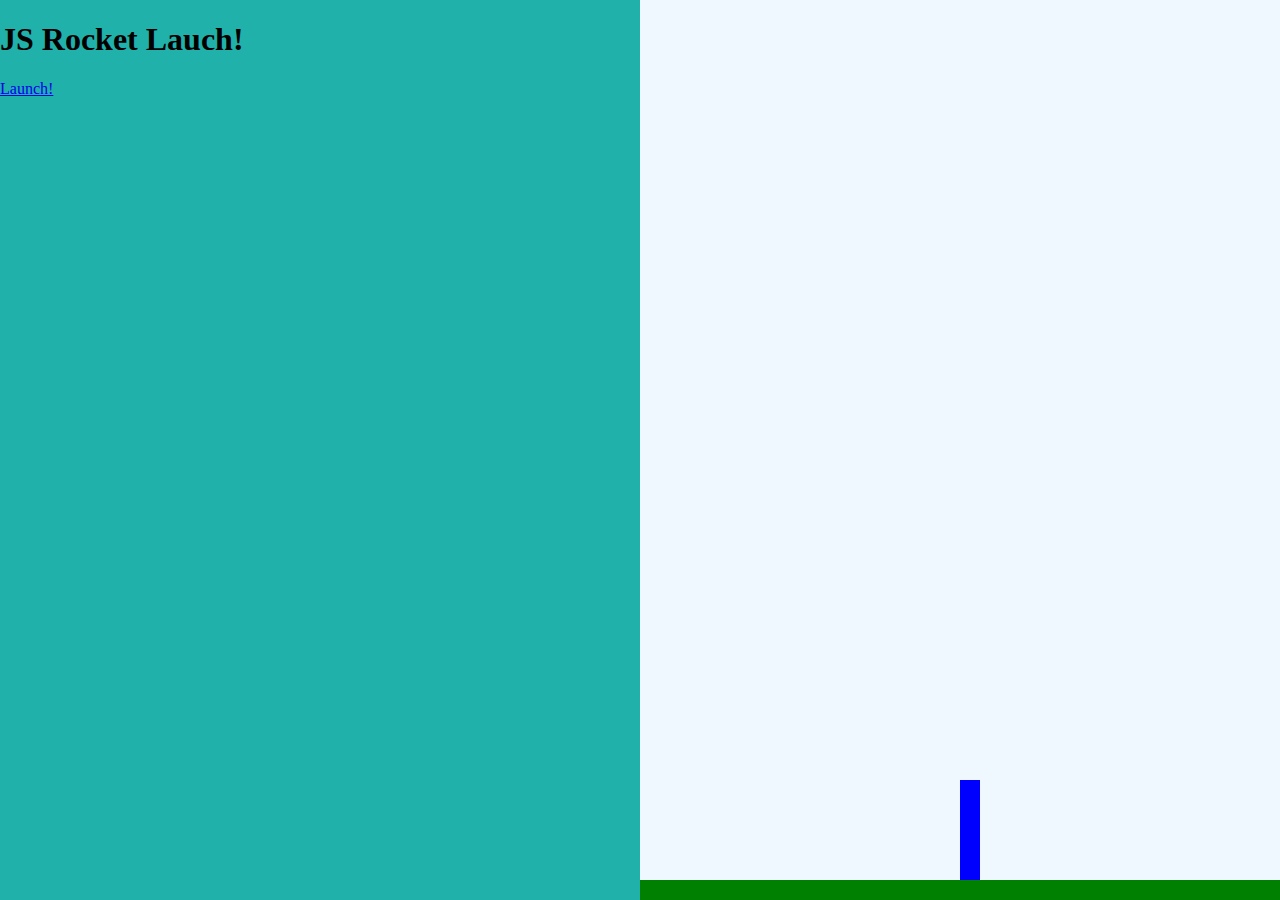
<file: rocket.html>
<!DOCTYPE html>
<html>
<head>
	<title>Rocket Launch Sequence</title>
	<link rel="stylesheet" type="text/css" href="css/rocket.css">
	<script type="text/javascript" src="js/rocket.js"></script>
</head>
<body class="body-state1">
	<div class="left">
		<div class="state1">
			<h1>JS Rocket Lauch!</h1>
			<a href="#" class="button" onclick="changeState(2);">Launch!</a>
		</div>
		<div class="state2">
			<h1 id="countdown">10</h1>
			<a href="#" class="button" onclick="changeState(1);">Abort!</a>
		</div>
		<div class="state3">
			<h1>Lift Off!</h1>
		</div>
		<div class="state4">
			<h1>Well Done!</h1>
			<a href="#" class="button" onclick="changeState(1)">Do it again!</a>
		</div>
		<div class="state5">
			<h1>Oh No!</h1>
			<a href="#" class="button" onclick="changeState(1)">Try it again!</a>
		</div>
	</div>
	<div class="right">
		<div class="ground"></div>
		<div class="rocket"></div>
	</div>
</body>
</html>
</file>
<file: css/rocket.css>
.left{
	background-color: lightseagreen;
	position: fixed;
	width: 50%;
	height: 100%;
	top: 0;
	left: 0;
}

.right{
	background-color: aliceblue;
	position: fixed;
	width: 50%;
	height: 100%;
	top: 0;
	right: 0;
}

.ground{
	position: absolute;
	background-color: green;
	left: 0;
	bottom: 0;
	height: 20px;
	width: 100%;
}

.rocket{
	position: absolute;
	left: 50%;
	bottom: 20px;
	width: 20px;
	height: 100px;
	background-color: blue;
	transition: bottom 10s;
}

.body-state1 .rocket{
	transition: none;
}

.body-state3 .rocket,
.body-state4 .rocket{
	bottom: 1000px;
}

.state1,
.state2,
.state3,
.state4,
.state5{
	display: none;
}

body.body-state1 .state1{display: block;}
body.body-state2 .state2{display: block;}
body.body-state3 .state3{display: block;}
body.body-state4 .state4{display: block;}
body.body-state5 .state5{display: block;}

a{

}

a.button{

}
</file>
